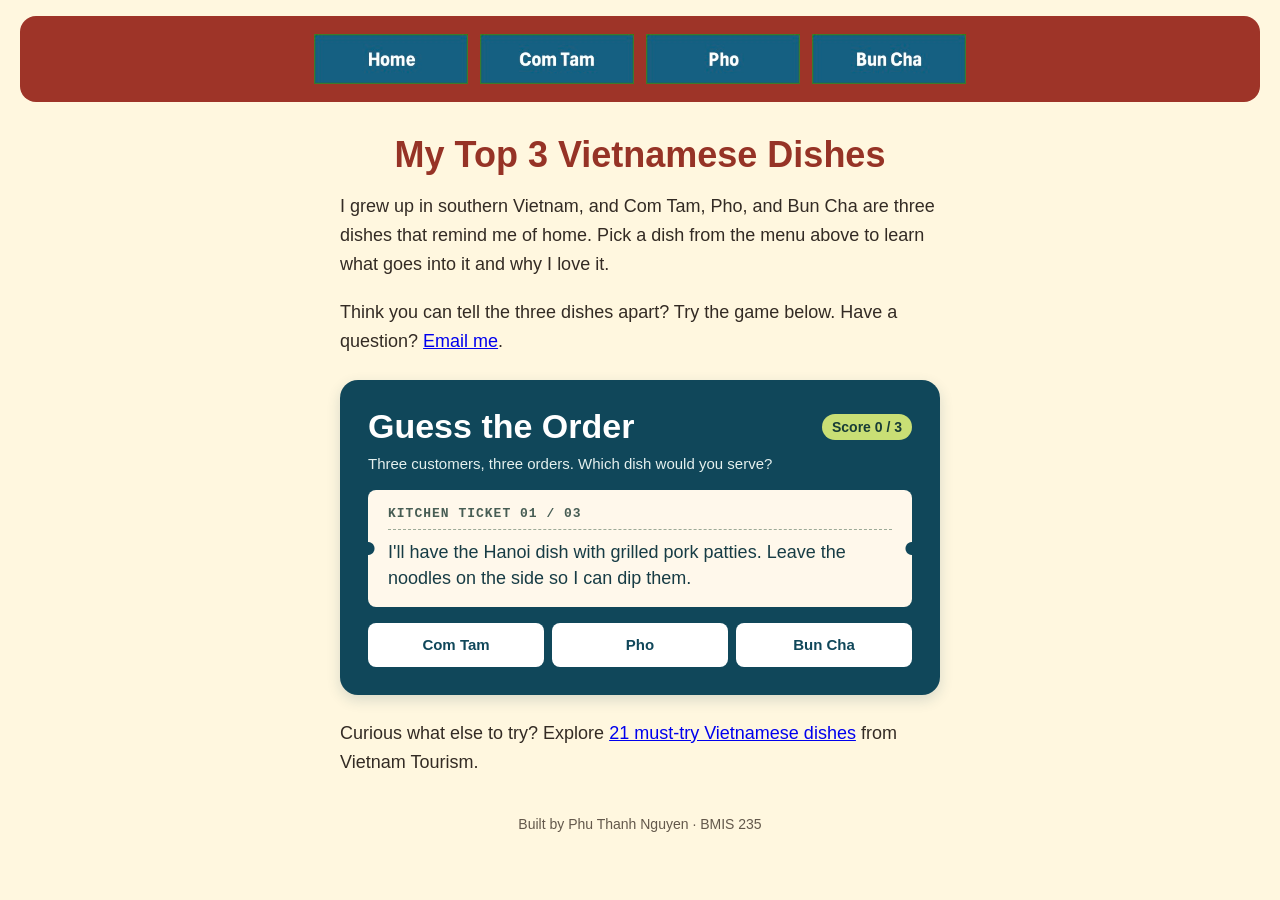
<file: index.html>
<!DOCTYPE html>
<!--
    Author: Phu Thanh Nguyen
    GU username: pnguyen11
    Course: BMIS 235 - HTML-3
-->
<html lang="en">
<head>
    <meta charset="utf-8">
    <meta name="viewport" content="width=device-width, initial-scale=1">
    <meta name="author" content="Phu Thanh Nguyen">
    <title>Home | My Top 3 Vietnamese Dishes</title>
    <link rel="stylesheet" href="styles.css">
</head>

<body>
    <!-- Menu: Each image opens one page of the site. -->
    <nav aria-label="Main menu">
        <a href="index.html" aria-current="page"><img src="img/home.png" alt="Home"></a>
        <a href="page1.html"><img src="img/page1.png" alt="Com Tam"></a>
        <a href="page2.html"><img src="img/page2.png" alt="Pho"></a>
        <a href="page3.html"><img src="img/page3.png" alt="Bun Cha"></a>
    </nav>

    <main>
        <h1>My Top 3 Vietnamese Dishes</h1>

        <p>
            I grew up in southern Vietnam, and Com Tam, Pho, and Bun Cha are three
            dishes that remind me of home. Pick a dish from the menu above to learn
            what goes into it and why I love it.
        </p>

        <p>
            Think you can tell the three dishes apart? Try the game below.
            Have a question?
            <a href="mailto:pnguyen11@zagmail.gonzaga.edu">Email me</a>.
        </p>

        <div class="showcase">
            <!-- HTML: Read the kitchen ticket and choose a dish. -->
            <section class="order-game" aria-labelledby="game-title">
                <div class="game-top">
                    <h2 class="game-title" id="game-title">Guess the Order</h2>
                    <span class="game-score">Score 0 / 3</span>
                </div>

                <div class="game-hint">Three customers, three orders. Which dish would you serve?</div>

                <div class="game-ticket">
                    <div class="ticket-number">Kitchen ticket 01 / 03</div>
                    <div class="ticket-clue" id="ticket-clue"></div>
                </div>

                <div class="game-choices" role="group" aria-label="Choose a dish"
                     aria-describedby="ticket-clue">
                    <button type="button" value="Com Tam">Com Tam</button>
                    <button type="button" value="Pho">Pho</button>
                    <button type="button" value="Bun Cha">Bun Cha</button>
                </div>

                <div class="game-message" role="status"></div>
                <button type="button" class="game-next" hidden>Next ticket &rarr;</button>
            </section>

            <!-- CSS: Give the game a teal background and a cream paper ticket. -->
            <style>
                .showcase .order-game {
                    box-sizing: border-box;
                    width: 100%;
                    max-width: 600px;
                    max-height: 480px;
                    overflow: auto;
                    margin: 24px auto;
                    padding: clamp(16px, 4vw, 28px);
                    border-radius: 18px;
                    background: #10475a;
                    color: white;
                    font-family: Arial, Helvetica, sans-serif;
                    text-align: left;
                    box-shadow: 0 5px 14px rgba(16, 71, 90, 0.16);
                }

                .showcase .game-top {
                    display: flex;
                    align-items: center;
                    justify-content: space-between;
                    flex-wrap: wrap;
                    gap: 8px;
                }

                .showcase .game-title {
                    margin: 0;
                    color: white;
                    font-size: clamp(24px, 5vw, 34px);
                    line-height: 1.1;
                }

                .showcase .game-score {
                    padding: 5px 10px;
                    border-radius: 20px;
                    background: #c9df75;
                    color: #173c36;
                    font-size: 14px;
                    font-weight: bold;
                }

                .showcase .game-hint {
                    margin-top: 8px;
                    color: #e5f0ee;
                    font-size: 15px;
                    line-height: 1.4;
                }

                .showcase .game-ticket {
                    margin: 16px 0;
                    padding: 16px 20px;
                    border-radius: 8px;
                    background:
                        radial-gradient(circle at left center, #10475a 6px, transparent 7px),
                        radial-gradient(circle at right center, #10475a 6px, transparent 7px),
                        #fff8eb;
                    color: #173c45;
                }

                .showcase .ticket-number {
                    padding-bottom: 8px;
                    border-bottom: 1px dashed #9caa98;
                    color: #475d54;
                    font: bold 13px "Courier New", monospace;
                    letter-spacing: 1px;
                    text-transform: uppercase;
                }

                .showcase .ticket-clue {
                    margin-top: 10px;
                    font-size: 18px;
                    line-height: 1.4;
                }

                .showcase .game-choices {
                    display: grid;
                    grid-template-columns: repeat(3, minmax(0, 1fr));
                    gap: 8px;
                }

                .showcase .order-game button {
                    min-height: 44px;
                    padding: 8px 4px;
                    border: 0;
                    border-radius: 8px;
                    font: bold 15px Arial, Helvetica, sans-serif;
                    cursor: pointer;
                }

                .showcase .game-choices button {
                    background: white;
                    color: #10475a;
                }

                .showcase .game-choices button:hover:enabled {
                    background: #edf4cd;
                }

                .showcase .game-choices button.correct {
                    background: #c9df75;
                    color: #173c36;
                }

                .showcase .game-choices button:disabled {
                    cursor: default;
                }

                .showcase .order-game button:focus-visible {
                    outline: 3px solid #fff8eb;
                    outline-offset: 2px;
                }

                .showcase .game-message:not(:empty) {
                    margin-top: 14px;
                    line-height: 1.4;
                }

                .showcase .game-next {
                    margin-top: 6px;
                    background: transparent;
                    color: #deef9a;
                    text-decoration: underline;
                    text-underline-offset: 4px;
                }
            </style>

            <!-- JavaScript: Mix up the tickets, check each answer, and keep score. -->
            <script>
                {
                    const game = document.currentScript.closest(".showcase");
                    const choices = game.querySelectorAll(".game-choices button");
                    const ticket = game.querySelector(".ticket-number");
                    const clue = game.querySelector(".ticket-clue");
                    const scoreLabel = game.querySelector(".game-score");
                    const message = game.querySelector(".game-message");
                    const next = game.querySelector(".game-next");

                    const menu = [
                        {
                            name: "Com Tam",
                            clues: [
                                "I'd like grilled pork over broken rice. A fried egg on top, please!",
                                "I'll have the Saigon rice plate. Those tiny broken grains are my favorite part."
                            ]
                        },
                        {
                            name: "Pho",
                            clues: [
                                "I'd like flat rice noodles in hot broth with thin slices of beef, please.",
                                "One bowl of noodle soup, please. I love the smell of star anise in the broth."
                            ]
                        },
                        {
                            name: "Bun Cha",
                            clues: [
                                "I'll have the Hanoi dish with grilled pork patties. Leave the noodles on the side so I can dip them.",
                                "I'd like fresh herbs and rice noodles, with grilled pork in a separate bowl of sweet and sour dipping sauce."
                            ]
                        }
                    ];

                    let orders = [];
                    let round = 0;
                    let score = 0;

                    function startGame() {
                        const remaining = menu.slice();
                        orders = [];
                        round = 0;
                        score = 0;

                        // Pick each dish once, in a different order each game.
                        while (remaining.length > 0) {
                            const pick = Math.floor(Math.random() * remaining.length);
                            const dish = remaining.splice(pick, 1)[0];
                            orders.push(dish);
                        }

                        scoreLabel.textContent = "Score 0 / 3";
                        showTicket();
                    }

                    function showTicket() {
                        const dish = orders[round];
                        const pick = Math.floor(Math.random() * dish.clues.length);

                        ticket.textContent = "Kitchen ticket 0" + (round + 1) + " / 03";
                        clue.textContent = dish.clues[pick];
                        message.textContent = "";
                        next.hidden = true;

                        for (const button of choices) {
                            button.disabled = false;
                            button.classList.remove("correct");
                        }
                    }

                    for (const button of choices) {
                        button.addEventListener("click", function () {
                            const answer = orders[round].name;

                            if (button.value === answer) {
                                score++;
                                message.textContent = "Order up! " + answer + " is the right dish.";
                            } else {
                                message.textContent = "You served " + button.value +
                                    ". The customer ordered " + answer + ".";
                            }

                            for (const choice of choices) {
                                choice.disabled = true;
                                choice.classList.toggle("correct", choice.value === answer);
                            }

                            scoreLabel.textContent = "Score " + score + " / 3";

                            if (round === orders.length - 1) {
                                message.textContent += " Final score: " + score + " out of 3.";
                                next.textContent = "Play again ↻";
                            } else {
                                next.textContent = "Next ticket →";
                            }

                            next.hidden = false;
                            next.focus();
                        });
                    }

                    next.addEventListener("click", function () {
                        if (round === orders.length - 1) {
                            startGame();
                        } else {
                            round++;
                            showTicket();
                        }

                        choices[0].focus();
                    });

                    startGame();
                }
            </script>
        </div>

        <p>
            Curious what else to try? Explore
            <a href="https://vietnam.travel/things-to-do/21-must-try-vietnamese-dishes/">21 must-try Vietnamese dishes</a>
            from Vietnam Tourism.
        </p>
    </main>

    <footer>Built by Phu Thanh Nguyen &middot; BMIS 235</footer>
</body>
</html>
</file>
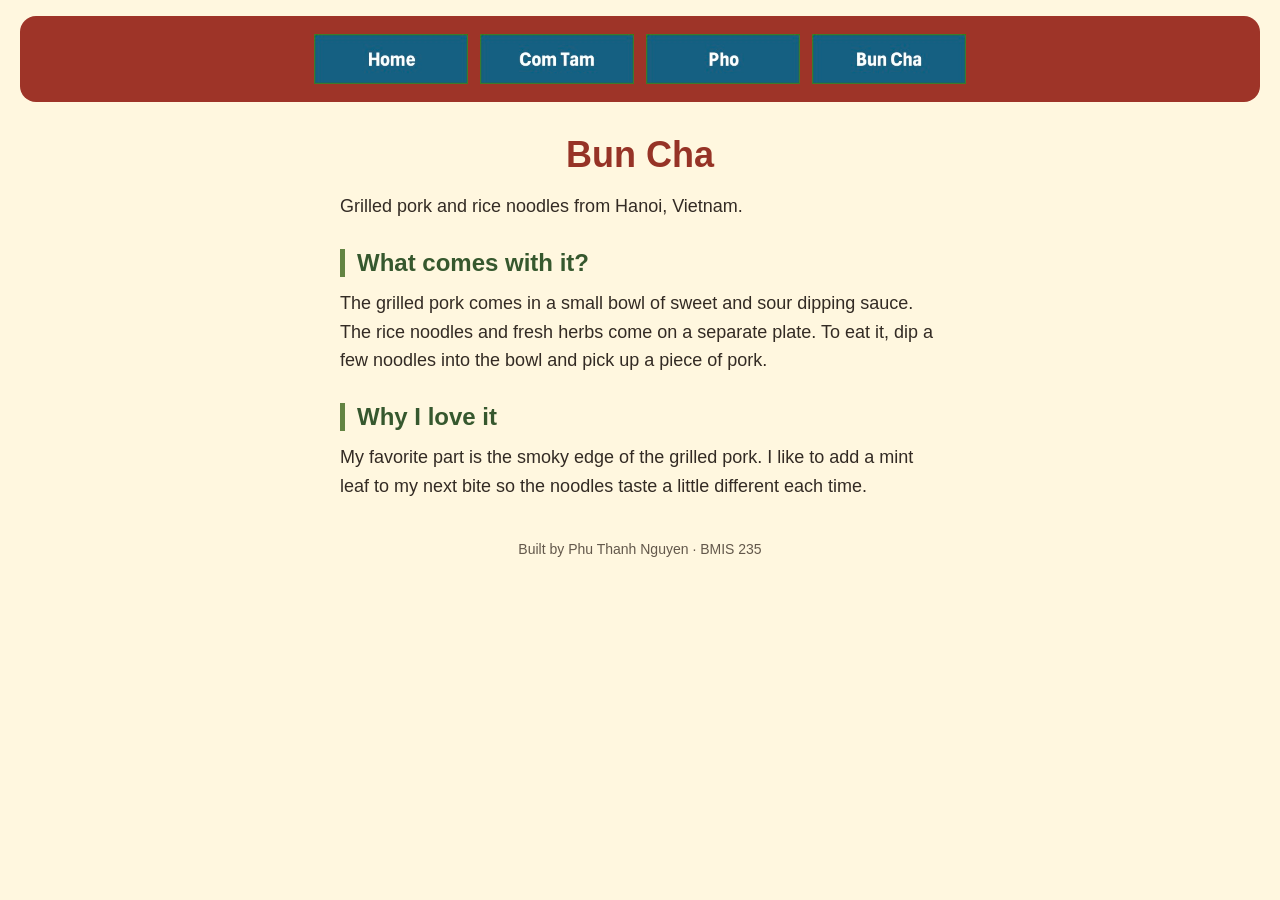
<file: buncha.html>
<!DOCTYPE html>
<!--
  Author: Phu Thanh Nguyen
  GU username: YOUR-GU-USERNAME
  Course: BMIS 235 - HTML-3
-->
<html lang="en">
<head>
    <meta charset="utf-8">
    <meta name="viewport" content="width=device-width, initial-scale=1">
    <meta name="author" content="Phu Thanh Nguyen">
    <title>Bun Cha | My Top 3 Vietnamese Dishes</title>
    <link rel="stylesheet" href="styles.css">
</head>
<body>

    <nav aria-label="Main menu">
        <a href="index.html"><img src="img/home.png" alt="Home"></a>
        <a href="page1.html"><img src="img/page1.png" alt="Com Tam"></a>
        <a href="page2.html"><img src="img/page2.png" alt="Pho"></a>
        <a href="page3.html" aria-current="page"><img src="img/page3.png" alt="Bun Cha"></a>
    </nav>

    <main>
        <h1>Bun Cha</h1>
        <p>Grilled pork and rice noodles from Hanoi, Vietnam.</p>

        <h2>What comes with it?</h2>
        <p>
            The grilled pork comes in a small bowl of sweet and sour dipping sauce.
            The rice noodles and fresh herbs come on a separate plate. To eat it,
            dip a few noodles into the bowl and pick up a piece of pork.
        </p>

        <h2>Why I love it</h2>
        <p>
            My favorite part is the smoky edge of the grilled pork. I like to add
            a mint leaf to my next bite so the noodles taste a little different
            each time.
        </p>
    </main>

    <footer>Built by Phu Thanh Nguyen &middot; BMIS 235</footer>

</body>
</html>
</file>
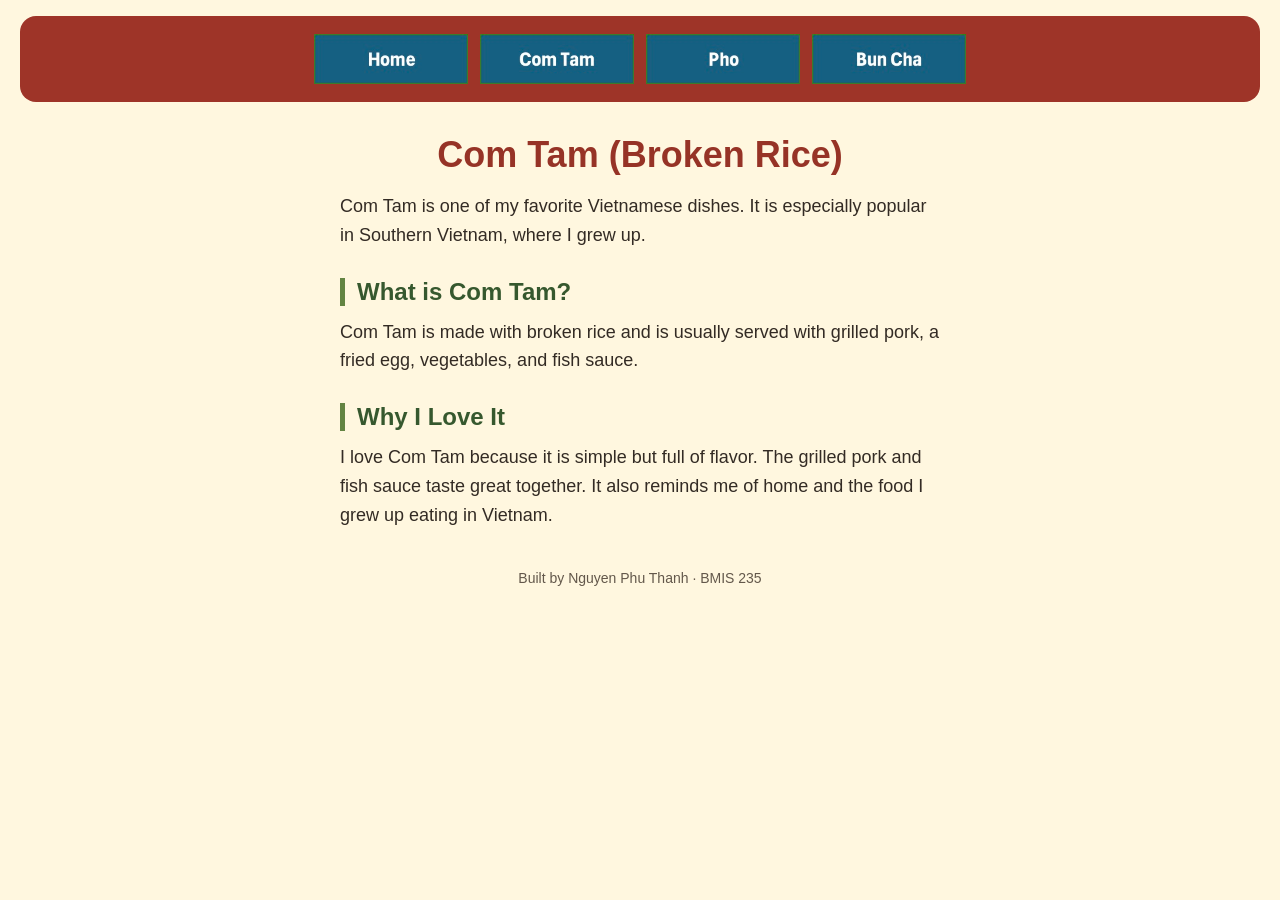
<file: comtam.html>
<!DOCTYPE html>
<!--
  Author: Nguyen Phu Thanh
  GU username: YOUR-GU-USERNAME
  Course: BMIS 235 - HTML-3
-->
<html lang="en">
<head>
<meta charset="utf-8">
<meta name="author" content="Nguyen Phu Thanh">
<title>Com Tam - Vietnamese Food</title>

<link rel="stylesheet" href="styles.css">
</head>
<body>

<!-- Menu -->
<nav>
    <a href="index.html"><img src="img/home.png" alt="Home"></a>
    <a href="page1.html"><img src="img/page1.png" alt="Com Tam"></a>
    <a href="page2.html"><img src="img/page2.png" alt="Page 2"></a>
    <a href="page3.html"><img src="img/page3.png" alt="Page 3"></a>
</nav>

<h1>Com Tam (Broken Rice)</h1>

<p>Com Tam is one of my favorite Vietnamese dishes.
It is especially popular in Southern Vietnam,
where I grew up.</p>

<h2>What is Com Tam?</h2>

<p>Com Tam is made with broken rice and is usually
served with grilled pork, a fried egg, vegetables,
and fish sauce.</p>

<h2>Why I Love It</h2>

<p>I love Com Tam because it is simple but full
of flavor. The grilled pork and fish sauce taste
great together. It also reminds me of home
and the food I grew up eating in Vietnam.</p>

<!-- Footer -->
<footer>Built by Nguyen Phu Thanh &middot; BMIS 235</footer>

</body>
</html>
</file>
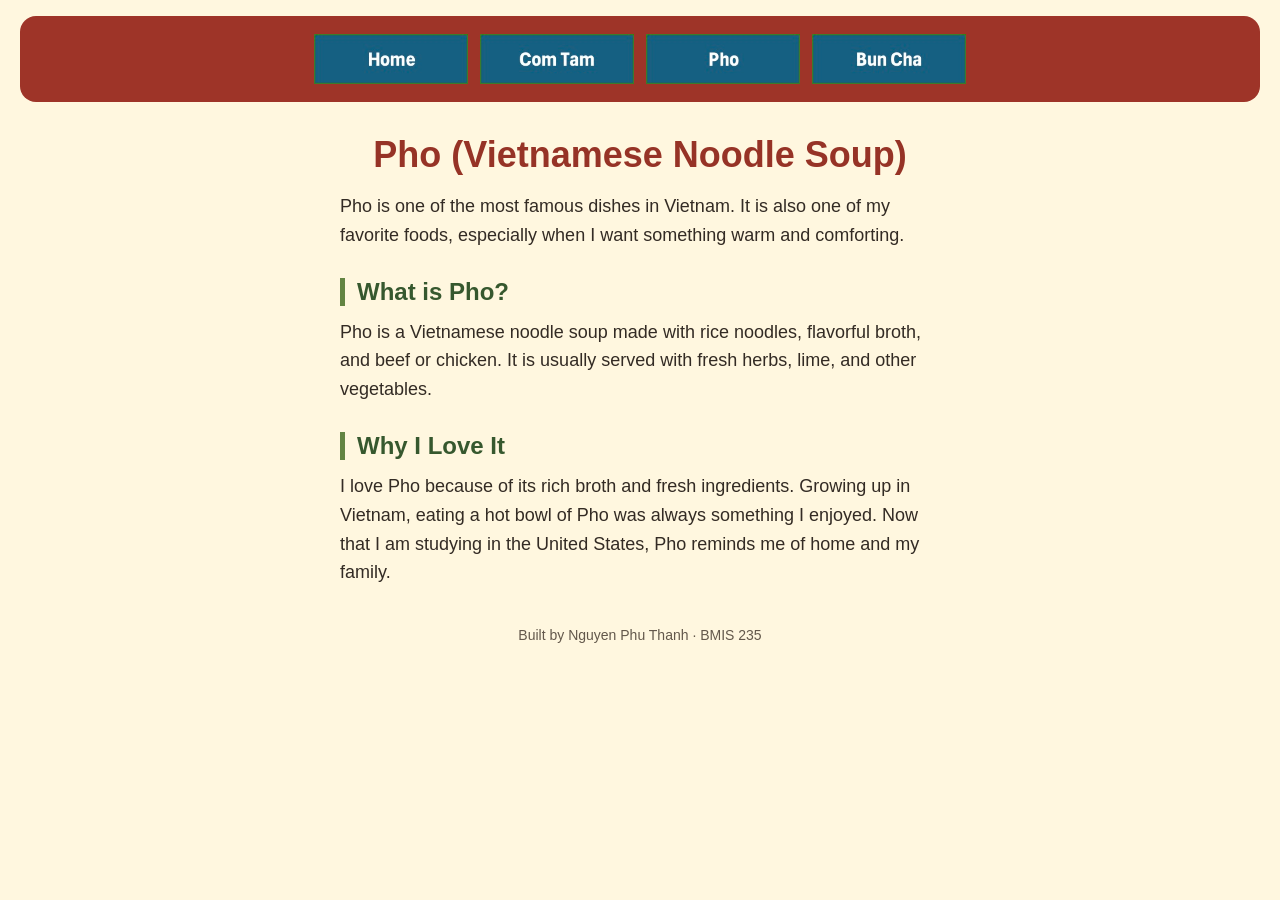
<file: page2.html>
<!DOCTYPE html>
<!--
  Author: Nguyen Phu Thanh
  GU username: YOUR-GU-USERNAME
  Course: BMIS 235 - HTML-3
-->
<html lang="en">
<head>
<meta charset="utf-8">
<meta name="author" content="Nguyen Phu Thanh">
<title>Pho - Vietnamese Food</title>

<link rel="stylesheet" href="styles.css">
</head>
<body>

<!-- Menu -->
<nav>
    <a href="index.html"><img src="img/home.png" alt="Home"></a>
    <a href="page1.html"><img src="img/page1.png" alt="Com Tam"></a>
    <a href="page2.html"><img src="img/page2.png" alt="Pho"></a>
    <a href="page3.html"><img src="img/page3.png" alt="Page 3"></a>
</nav>

<h1>Pho (Vietnamese Noodle Soup)</h1>

<p>Pho is one of the most famous dishes in Vietnam.
It is also one of my favorite foods, especially
when I want something warm and comforting.</p>

<h2>What is Pho?</h2>

<p>Pho is a Vietnamese noodle soup made with rice
noodles, flavorful broth, and beef or chicken.
It is usually served with fresh herbs, lime,
and other vegetables.</p>

<h2>Why I Love It</h2>

<p>I love Pho because of its rich broth and
fresh ingredients. Growing up in Vietnam,
eating a hot bowl of Pho was always something
I enjoyed. Now that I am studying in the United
States, Pho reminds me of home and my family.</p>

<!-- Footer -->
<footer>Built by Nguyen Phu Thanh &middot; BMIS 235</footer>

</body>
</html>
</file>
<file: styles.css>
/* styles.css
   Author: Phu Thanh Nguyen
   GU username: YOUR-GU-USERNAME
   Course: BMIS 235 - HTML-3
*/

/* Font and colors for all four pages */
body {
    font-family: Arial, Helvetica, sans-serif;
    background-color: #fff7df;
    color: #332b24;
    margin: 0;
    padding: 16px 20px 40px;
}

/* Menu at the top of each page */
nav {
    background-color: #9e3428;
    padding: 14px;
    text-align: center;
}

nav a {
    text-decoration: none;
}

nav img {
    height: 50px;
    width: auto;
    margin: 4px;
    vertical-align: middle;
}

/* Page title */
h1 {
    color: #963326;
    text-align: center;
    font-size: 36px;
    margin: 32px auto 16px;
}

/* Paragraphs */
p {
    max-width: 600px;
    margin: 12px auto 20px;
    font-size: 18px;
    line-height: 1.6;
}

/* Footer */
footer {
    margin-top: 40px;
    text-align: center;
    font-size: 14px;
    color: #63584b;
}

/* New style 1: Round the corners of the menu bar */
nav {
    border-radius: 16px;
}

/* New style 2: Highlight a menu button when you hover or use Tab */
nav a:hover img,
nav a:focus-visible img {
    outline: 3px solid #daf0b7;
    outline-offset: 2px;
}

/* New style 3: Line up section headings with the text and add a green stripe */
body > h2,
main > h2 {
    box-sizing: border-box;
    max-width: 600px;
    margin: 28px auto 8px;
    padding-left: 12px;
    border-left: 5px solid #638442;
    color: #36582e;
    font-size: 24px;
}
</file>
